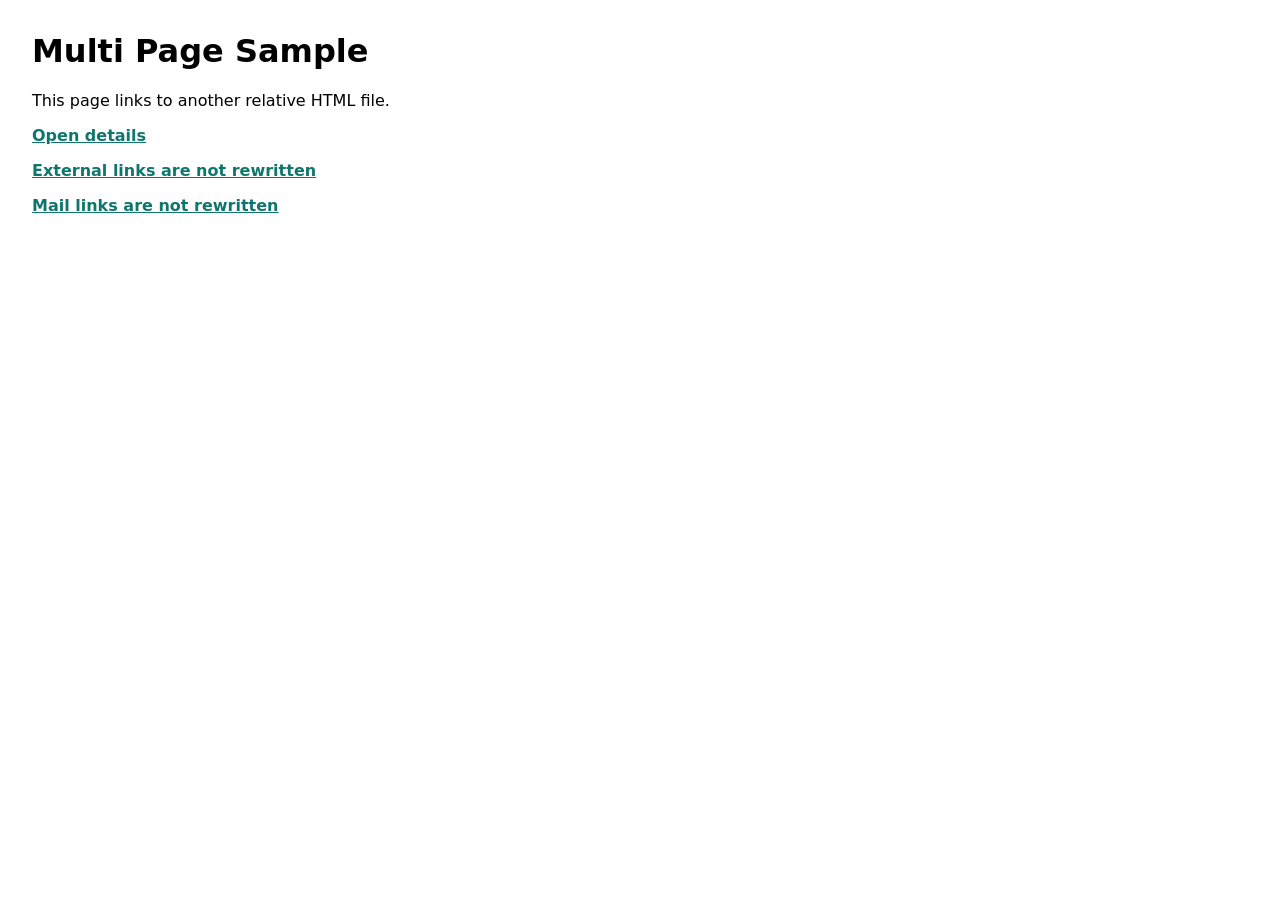
<file: samples/multi-page/index.html>
<!doctype html>
<html lang="en">
  <head>
    <meta charset="utf-8">
    <title>Multi Page Sample</title>
    <style>
      body { font-family: system-ui, sans-serif; margin: 2rem; }
      a { color: #0f766e; font-weight: 700; }
    </style>
  </head>
  <body>
    <main>
      <h1>Multi Page Sample</h1>
      <p>This page links to another relative HTML file.</p>
      <a href="details.html#section-two">Open details</a>
      <p><a href="https://evotec.xyz/">External links are not rewritten</a></p>
      <p><a href="mailto:hello@example.com">Mail links are not rewritten</a></p>
    </main>
  </body>
</html>
</file>
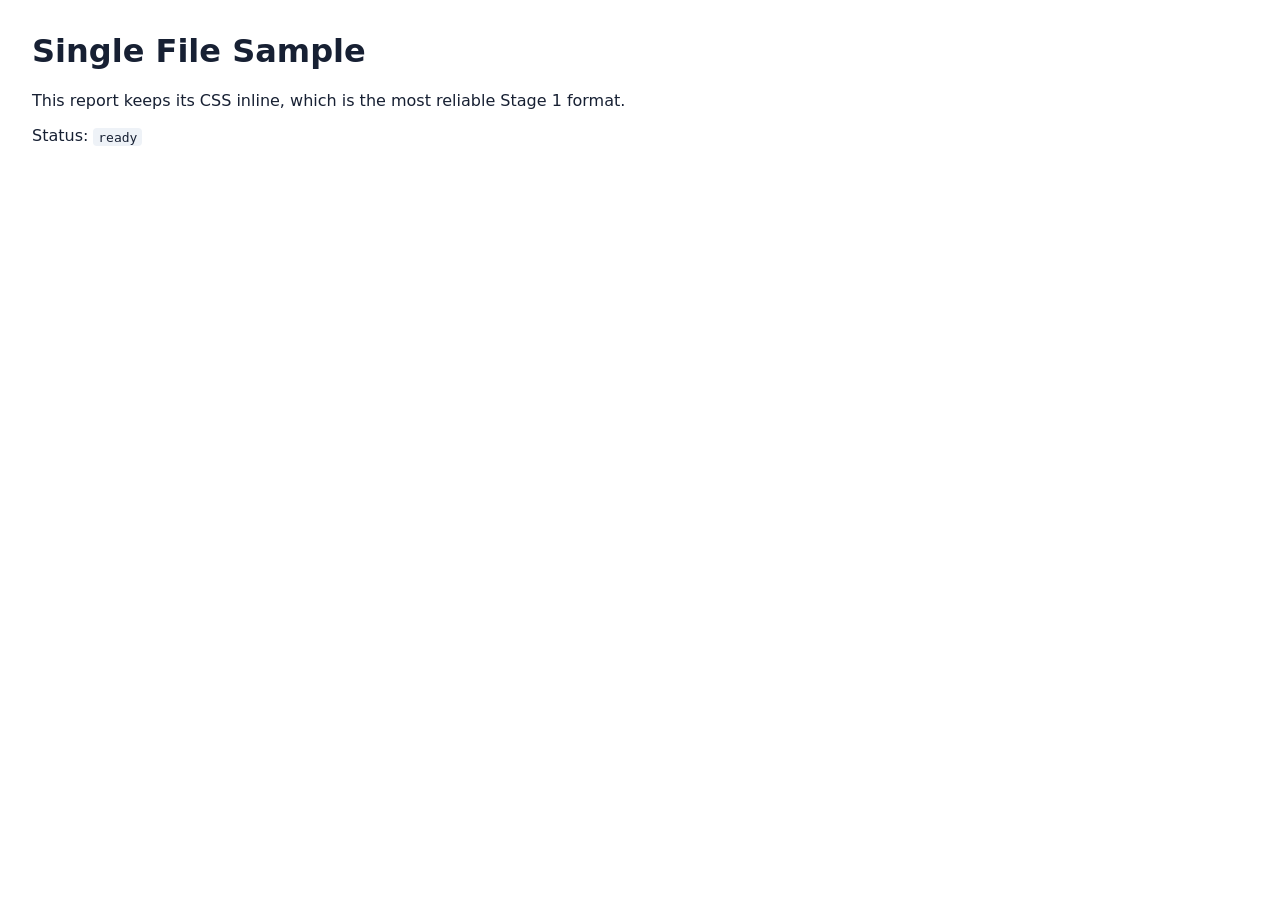
<file: samples/simple-single-file.html>
<!doctype html>
<html lang="en">
  <head>
    <meta charset="utf-8">
    <title>Single File Sample</title>
    <style>
      body { font-family: system-ui, sans-serif; margin: 2rem; color: #172033; }
      main { max-width: 720px; }
      code { background: #eef2f7; padding: 0.1rem 0.3rem; border-radius: 4px; }
    </style>
  </head>
  <body>
    <main>
      <h1>Single File Sample</h1>
      <p>This report keeps its CSS inline, which is the most reliable Stage 1 format.</p>
      <p>Status: <code>ready</code></p>
    </main>
  </body>
</html>
</file>
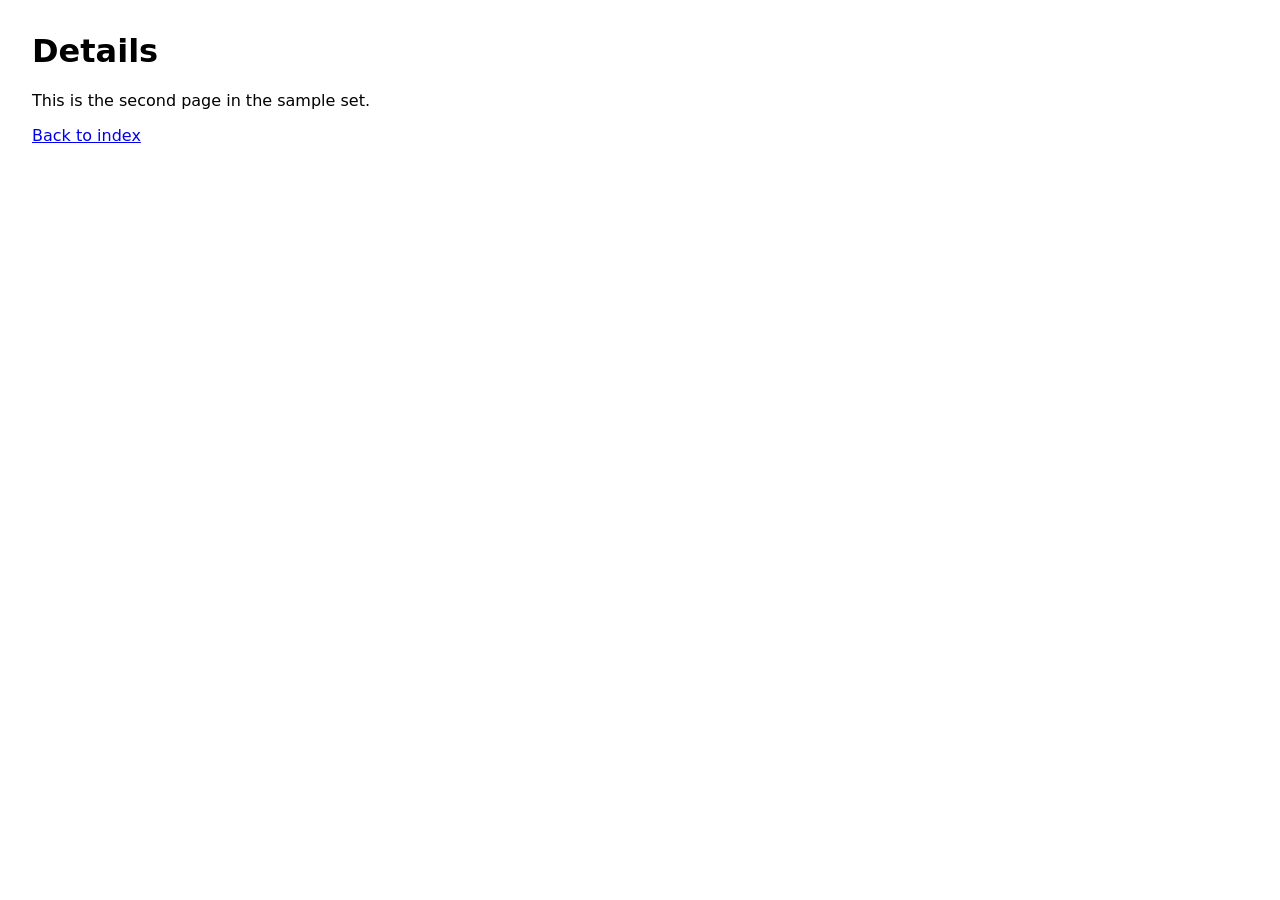
<file: samples/multi-page/details.html>
<!doctype html>
<html lang="en">
  <head>
    <meta charset="utf-8">
    <title>Multi Page Details</title>
    <style>
      body { font-family: system-ui, sans-serif; margin: 2rem; }
    </style>
  </head>
  <body>
    <main>
      <h1>Details</h1>
      <p id="section-two">This is the second page in the sample set.</p>
      <a href="index.html">Back to index</a>
    </main>
  </body>
</html>
</file>
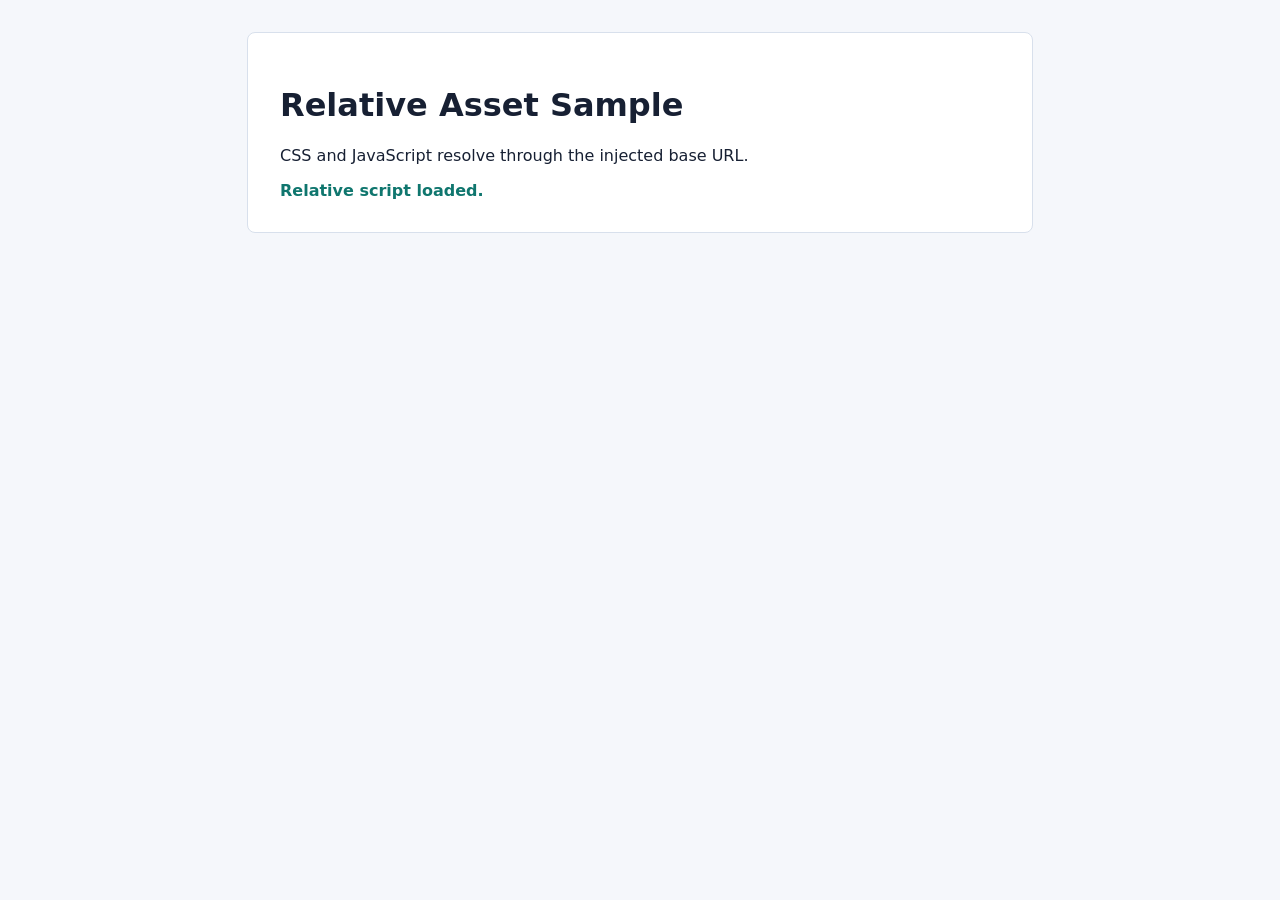
<file: samples/with-relative-assets/report.html>
<!doctype html>
<html lang="en">
  <head>
    <meta charset="utf-8">
    <title>Relative Asset Sample</title>
    <link rel="stylesheet" href="assets/report.css">
    <script src="assets/report.js" defer></script>
  </head>
  <body>
    <main class="report">
      <h1>Relative Asset Sample</h1>
      <p>CSS and JavaScript resolve through the injected base URL.</p>
      <output id="asset-status">Script not loaded yet.</output>
    </main>
  </body>
</html>
</file>
<file: samples/with-relative-assets/assets/report.css>
body {
  background: #f5f7fb;
  color: #172033;
  font-family: system-ui, sans-serif;
  margin: 0;
}

.report {
  background: white;
  border: 1px solid #d8e0ec;
  border-radius: 8px;
  margin: 2rem auto;
  max-width: 720px;
  padding: 2rem;
}

output {
  color: #0f766e;
  font-weight: 700;
}
</file>
